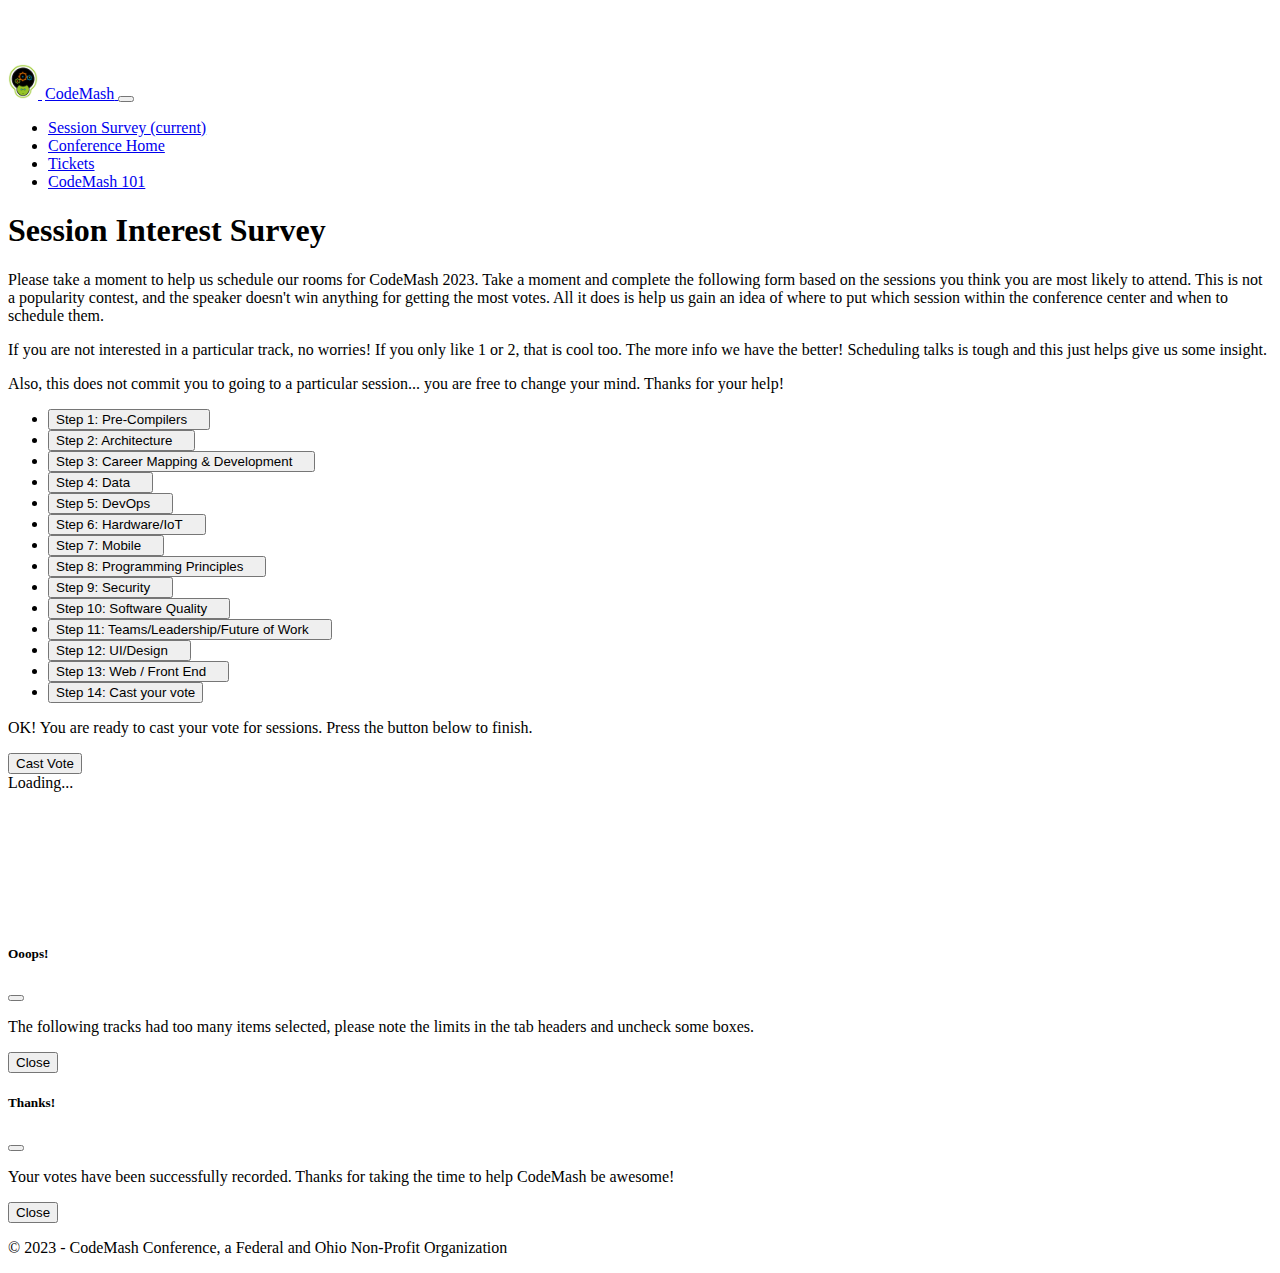
<file: index.html>
<!doctype html>
<html class="no-js" lang="en">

<head>
  <meta charset="utf-8">
  <meta http-equiv="x-ua-compatible" content="ie=edge">
  <title>CodeMash 2023 Session Interest Survey</title>
  <meta name="description" content="CodeMash 2023 Session Interest Survey">
  <meta name="viewport" content="width=device-width, initial-scale=1, shrink-to-fit=no">

  <link rel="apple-touch-icon" href="icon.png">
  <!-- Place favicon.ico in the root directory -->

  <!-- Bootstrap core CSS -->
  <link rel="stylesheet" href="https://cdn.jsdelivr.net/npm/bootstrap@5.1.3/dist/css/bootstrap.min.css" integrity="sha384-1BmE4kWBq78iYhFldvKuhfTAU6auU8tT94WrHftjDbrCEXSU1oBoqyl2QvZ6jIW3" crossorigin="anonymous">
  <link rel="stylesheet" href="css/styles.css">
</head>

<body>
  <!--[if lte IE 9]>
    <p class="browserupgrade">You are using an <strong>outdated</strong> browser. Please <a href="https://browsehappy.com/">upgrade your browser</a> to improve your experience and security.</p>
  <![endif]-->

  <!-- Navigation -->
  <nav class="navbar navbar-expand-lg navbar-dark fixed-top bg-dark">
    <div class="container">
      <a class="navbar-brand" href="#">
        <img src="img/codemash-logo.png" alt="" width="30" height="35" class="d-inline-block align-text-middle">
        <span class="nav-title">CodeMash</span>
      </a>
      <button class="navbar-toggler" type="button" data-bs-toggle="collapse" data-bs-target="#navbar" aria-controls="navbar" aria-expanded="false" aria-label="Toggle navigation">
        <span class="navbar-toggler-icon"></span>
      </button>

      <div class="collapse navbar-collapse" id="navbar">
        <ul class="navbar-nav me-auto mb-2 mb-lg-0">
          <li class="nav-item active">
            <a class="nav-link" href="#">Session Survey
              <span class="sr-only">(current)</span>
            </a>
          </li>
          <li class="nav-item">
            <a class="nav-link" href="https://www.codemash.org/">Conference Home</a>
          </li>
          <li class="nav-item">
            <a class="nav-link" href="https://www.codemash.org/buytickets/">Tickets</a>
          </li>
          <li class="nav-item">
            <a class="nav-link" href="https://www.codemash.org/about/">CodeMash 101</a>
          </li>
        </ul>
      </div>
    </div>
  </nav>

  <div class="container mb-3">
    <h1 class="my-4">Session Interest Survey</h1>

    <p>Please take a moment to help us schedule our rooms for CodeMash 2023. Take a moment and complete the following form based on the sessions you
      think you are most likely to attend. This is not a popularity contest, and the speaker doesn't win anything for getting the most votes. All it
      does is help us gain an idea of where to put which session within the conference center and when to schedule them.</p>

    <p>If you are not interested in a particular track, no worries!  If you only like 1 or 2, that is cool too.  The more info we have the better!  Scheduling talks is tough and this just helps give us some insight.</p>

    <p>Also, this does not commit you to going to a particular session... you are free to change your mind. Thanks for your help!</p>

    <form id="votingform">
      <div class="form-horizontal col-lg-12">
        <div class="card">
          <div class="card-header">
            <ul class="nav nav-tabs card-header-tabs" id="trackTabs" role="tablist">
              <li class="nav-item" role="presentation">
                <button class="nav-link active" id="pg" data-bs-toggle="tab" data-bs-target="#precompilers" type="button" role="tab" aria-controls="precompilers" aria-selected="true">Step 1: Pre-Compilers <span id="precompilersCount" class="badge bg-primary"></span></button>
              </li>
              <li class="nav-item" role="presentation">
                <button class="nav-link" id="rg" data-bs-toggle="tab" data-bs-target="#arch" type="button" role="tab" aria-controls="arch" aria-selected="false">Step 2: Architecture <span id="archCount" class="badge bg-primary"></span></button>
              </li>
              <li class="nav-item" role="presentation">
                <button class="nav-link" id="pg" data-bs-toggle="tab" data-bs-target="#career" type="button" role="tab" aria-controls="career" aria-selected="false">Step 3: Career Mapping & Development <span id="careerCount" class="badge bg-primary"></span></button>
              </li>
              <li class="nav-item" role="presentation">
                <button class="nav-link" id="rg" data-bs-toggle="tab" data-bs-target="#data" type="button" role="tab" aria-controls="data" aria-selected="false">Step 4: Data <span id="dataCount" class="badge bg-primary"></span></button>
              </li>
              <li class="nav-item" role="presentation">
                <button class="nav-link" id="pg" data-bs-toggle="tab" data-bs-target="#devops" type="button" role="tab" aria-controls="devops" aria-selected="false">Step 5: DevOps <span id="devopsCount" class="badge bg-primary"></span></button>
              </li>
              <li class="nav-item" role="presentation">
                <button class="nav-link" id="rg" data-bs-toggle="tab" data-bs-target="#hardware" type="button" role="tab" aria-controls="hardware" aria-selected="false">Step 6: Hardware/IoT <span id="hardwareCount" class="badge bg-primary"></span></button>
              </li>
              <li class="nav-item" role="presentation">
                <button class="nav-link" id="pg" data-bs-toggle="tab" data-bs-target="#mobile" type="button" role="tab" aria-controls="mobile" aria-selected="false">Step 7: Mobile <span id="mobileCount" class="badge bg-primary"></span></button>
              </li>
              <li class="nav-item" role="presentation">
                <button class="nav-link" id="rg" data-bs-toggle="tab" data-bs-target="#principles" type="button" role="tab" aria-controls="principles" aria-selected="false">Step 8: Programming Principles <span id="principlesCount" class="badge bg-primary"></span></button>
              </li>
              <li class="nav-item" role="presentation">
                <button class="nav-link" id="pg" data-bs-toggle="tab" data-bs-target="#security" type="button" role="tab" aria-controls="security" aria-selected="false">Step 9: Security <span id="securityCount" class="badge bg-primary"></span></button>
              </li>
              <li class="nav-item" role="presentation">
                <button class="nav-link" id="rg" data-bs-toggle="tab" data-bs-target="#quality" type="button" role="tab" aria-controls="quality" aria-selected="false">Step 10: Software Quality <span id="qualityCount" class="badge bg-primary"></span></button>
              </li>
              <li class="nav-item" role="presentation">
                <button class="nav-link" id="pg" data-bs-toggle="tab" data-bs-target="#teams" type="button" role="tab" aria-controls="teams" aria-selected="false">Step 11: Teams/Leadership/Future of Work<span id="teamsCount" class="badge bg-primary"></span></button>
              </li>
              <li class="nav-item" role="presentation">
                <button class="nav-link" id="rg" data-bs-toggle="tab" data-bs-target="#ui" type="button" role="tab" aria-controls="ui" aria-selected="false">Step 12: UI/Design <span id="uiCount" class="badge bg-primary"></span></button>
              </li>
              <li class="nav-item" role="presentation">
                <button class="nav-link" id="pg" data-bs-toggle="tab" data-bs-target="#web" type="button" role="tab" aria-controls="web" aria-selected="false">Step 13: Web / Front End <span id="webCount" class="badge bg-primary"></span></button>
              </li>
              <li class="nav-item" role="presentation">
                <button class="nav-link" id="vt" data-bs-toggle="tab" data-bs-target="#vote" type="button" role="tab" aria-controls="vote" aria-selected="false">Step 14: Cast your vote</button>
              </li>
            </ul>
          </div>
          <div class="card-body">
            <div class="tab-content" id="mainContent">
              <div class="tab-pane fade m-3 show active" id="precompilers" role="tabpanel" aria-labelledby="precompilers-tab"></div>
              <div class="tab-pane fade m-3" id="arch" role="tabpanel" aria-labelledby="arch-tab"></div>
              <div class="tab-pane fade m-3" id="career" role="tabpanel" aria-labelledby="career-tab"></div>
              <div class="tab-pane fade m-3" id="data" role="tabpanel" aria-labelledby="data-tab"></div>
              <div class="tab-pane fade m-3" id="devops" role="tabpanel" aria-labelledby="devops-tab"></div>
              <div class="tab-pane fade m-3" id="hardware" role="tabpanel" aria-labelledby="hardware-tab"></div>
              <div class="tab-pane fade m-3" id="mobile" role="tabpanel" aria-labelledby="mobile-tab"></div>
              <div class="tab-pane fade m-3" id="principles" role="tabpanel" aria-labelledby="principles-tab"></div>
              <div class="tab-pane fade m-3" id="security" role="tabpanel" aria-labelledby="security-tab"></div>
              <div class="tab-pane fade m-3" id="quality" role="tabpanel" aria-labelledby="quality-tab"></div>
              <div class="tab-pane fade m-3" id="teams" role="tabpanel" aria-labelledby="teams-tab"></div>
              <div class="tab-pane fade m-3" id="ui" role="tabpanel" aria-labelledby="ui-tab"></div>
              <div class="tab-pane fade m-3" id="web" role="tabpanel" aria-labelledby="web-tab"></div>
              <div class="tab-pane fade m-3" id="vote" role="tabpanel" aria-labelledby="vote-tab">
                <p>OK! You are ready to cast your vote for sessions. Press the button below to finish.</p>
                <div class="form-group">
                  <div class="col-md-offset-2 col-md-10">
                    <input type="submit" value="Cast Vote" class="btn btn-primary" />
                  </div>
                </div>
              </div>
            </div>
            <div class="text-center" id="progress">
              <div class="spinner-border m-5" role="status">
                <span class="visually-hidden">Loading...</span>
              </div>
            </div>
          </div>
        </div>
      </div>

      <!-- Modals -->
      <div class="modal fade" id="errorModal" tabindex="-1" aria-labelledby="errorModalLabel" aria-hidden="true">
        <div class="modal-dialog">
          <div class="modal-content">
            <div class="modal-header bg-danger text-white">
              <h5 class="modal-title" id="errorModalLabel">Ooops!</h5>
              <button type="button" class="btn-close" data-bs-dismiss="modal" aria-label="Close"></button>
            </div>
            <div class="modal-body">
              <p>The following tracks had too many items selected, please note the limits in the tab headers and uncheck some boxes.</p>
              <ul id="errorList">

              </ul>
            </div>
            <div class="modal-footer">
              <button type="button" class="btn btn-secondary" data-bs-dismiss="modal">Close</button>
            </div>
          </div>
        </div>
      </div>

      <div class="modal fade" id="successModal" tabindex="-1" aria-labelledby="successModalLabel" aria-hidden="true">
        <div class="modal-dialog">
          <div class="modal-content">
            <div class="modal-header bg-success text-white">
              <h5 class="modal-title" id="successModalLabel">Thanks!</h5>
              <button type="button" class="btn-close" data-bs-dismiss="modal" aria-label="Close"></button>
            </div>
            <div class="modal-body">
              <p>Your votes have been successfully recorded. Thanks for taking the time to help CodeMash be awesome!</p>
            </div>
            <div class="modal-footer">
              <button type="button" class="btn btn-secondary" data-bs-dismiss="modal">Close</button>
            </div>
          </div>
        </div>
      </div>
    </form>
  </div>

  <footer class="py-2 bg-dark">
    <div class="container">
      <p class="m-0 text-center text-white">&copy; 2023 - CodeMash Conference, a Federal and Ohio Non-Profit Organization</p>
    </div>
  </footer>

  <script src="https://code.jquery.com/jquery-3.6.0.min.js" integrity="sha256-/xUj+3OJU5yExlq6GSYGSHk7tPXikynS7ogEvDej/m4=" crossorigin="anonymous"></script>
  <script src="https://cdn.jsdelivr.net/npm/bootstrap@5.1.3/dist/js/bootstrap.min.js" integrity="sha384-QJHtvGhmr9XOIpI6YVutG+2QOK9T+ZnN4kzFN1RtK3zEFEIsxhlmWl5/YESvpZ13" crossorigin="anonymous"></script>
  <script src="js/main.js"></script>
</body>

</html>
</file>
<file: css/styles.css>
body {
  padding-top: 56px;
}
  
.spinner-border {
  width: 150px; 
  height: 150px;
  border-width: 1.5em;
}

.nav-title {
  margin-left: 3px;
}

.nav-link > .badge {
  margin-left: 10px;
}

.form-check-input
{
  -ms-transform: scale(1.5); /* IE */
  -moz-transform: scale(1.5); /* FF */
  -webkit-transform: scale(1.5); /* Safari and Chrome */
  -o-transform: scale(1.5); /* Opera */
  padding: 10px;
}

.talk-checkbox {
  display:flex;
  justify-content: center;
  align-items: center;
  min-width: 75px;
  border-right: 1px solid #ddd;
}

.badge-toggle > a {
  color: inherit;
  text-decoration: none;
}

.description {
  margin-top: 15px;
  margin-bottom: 0;
}

.badge {
  margin-right: 5px;
}
</file>
